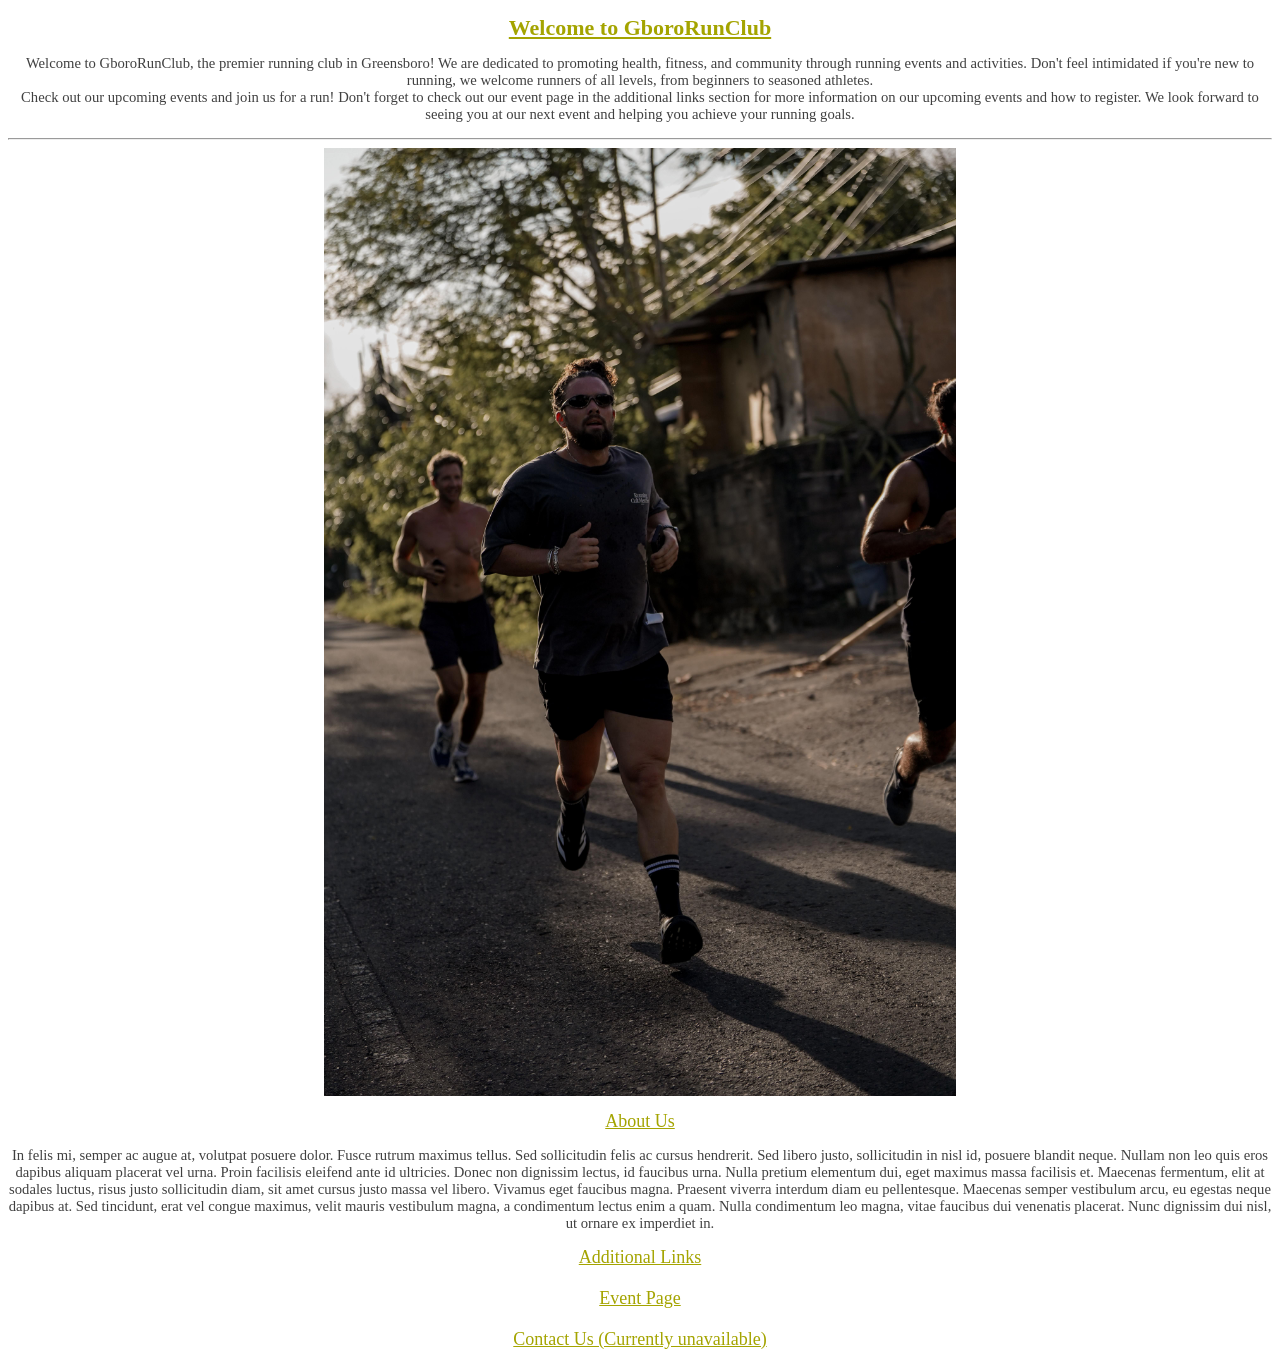
<file: index.html>
<!DOCTYPE html>
<!--
  Name: Sammy Arreaza
  Date: 09.04.2026
  CSC 372-01

  This is the index.html page for my GboroRunClub.org website. It serves as the homepage for the site, providing an introduction to the club and its mission, as well as links to other pages on the site.
-->
<html lang="en">

<head>
    <meta charset="UTF-8">
    <meta name="viewport" content="width=device-width, initial-scale=1.0">
    <title>GboroRunClub.org</title>
    <link rel="icon" type="image/x-icon" href="images/favicon.jpg">
    <link rel="stylesheet" href="style.css">
</head>

<body>
    <h1>Welcome to GboroRunClub</h1>
    <p>Welcome to GboroRunClub, the premier running club in Greensboro! We are dedicated to promoting health, fitness,
        and community through running events and activities.
        Don't feel intimidated if you're new to running, we welcome runners of all levels, from beginners to seasoned
        athletes.
        <br>
        Check out our upcoming events and join us for a run!
        Don't forget to check out our event page in the additional links section for more information on our upcoming
        events and how to register.
        We look forward to seeing you at our next event and helping you achieve your running goals.
    </p>
    <hr>
    <img src="images/homepageimg.jpg" alt="homepageimg" class="images">
    <h2>About Us</h2>
    <p>In felis mi, semper ac augue at, volutpat posuere dolor. Fusce rutrum maximus tellus. Sed sollicitudin felis ac
        cursus hendrerit. Sed libero justo, sollicitudin in nisl id, posuere blandit neque. Nullam non leo quis eros
        dapibus aliquam placerat vel urna. Proin facilisis eleifend ante id ultricies. Donec non dignissim lectus, id
        faucibus urna. Nulla pretium elementum dui, eget maximus massa facilisis et. Maecenas fermentum, elit at sodales
        luctus, risus justo sollicitudin diam, sit amet cursus justo massa vel libero. Vivamus eget faucibus magna.
        Praesent viverra interdum diam eu pellentesque. Maecenas semper vestibulum arcu, eu egestas neque dapibus at.
        Sed tincidunt, erat vel congue maximus, velit mauris vestibulum magna, a condimentum lectus enim a quam. Nulla
        condimentum leo magna, vitae faucibus dui venenatis placerat. Nunc dignissim dui nisl, ut ornare ex imperdiet
        in.

    </p>
    <h2>Additional Links</h2>
    <a href="event.html">Event Page</a>
    <a href="index.html">Contact Us (Currently unavailable)</a>
</body>

</html>
</file>
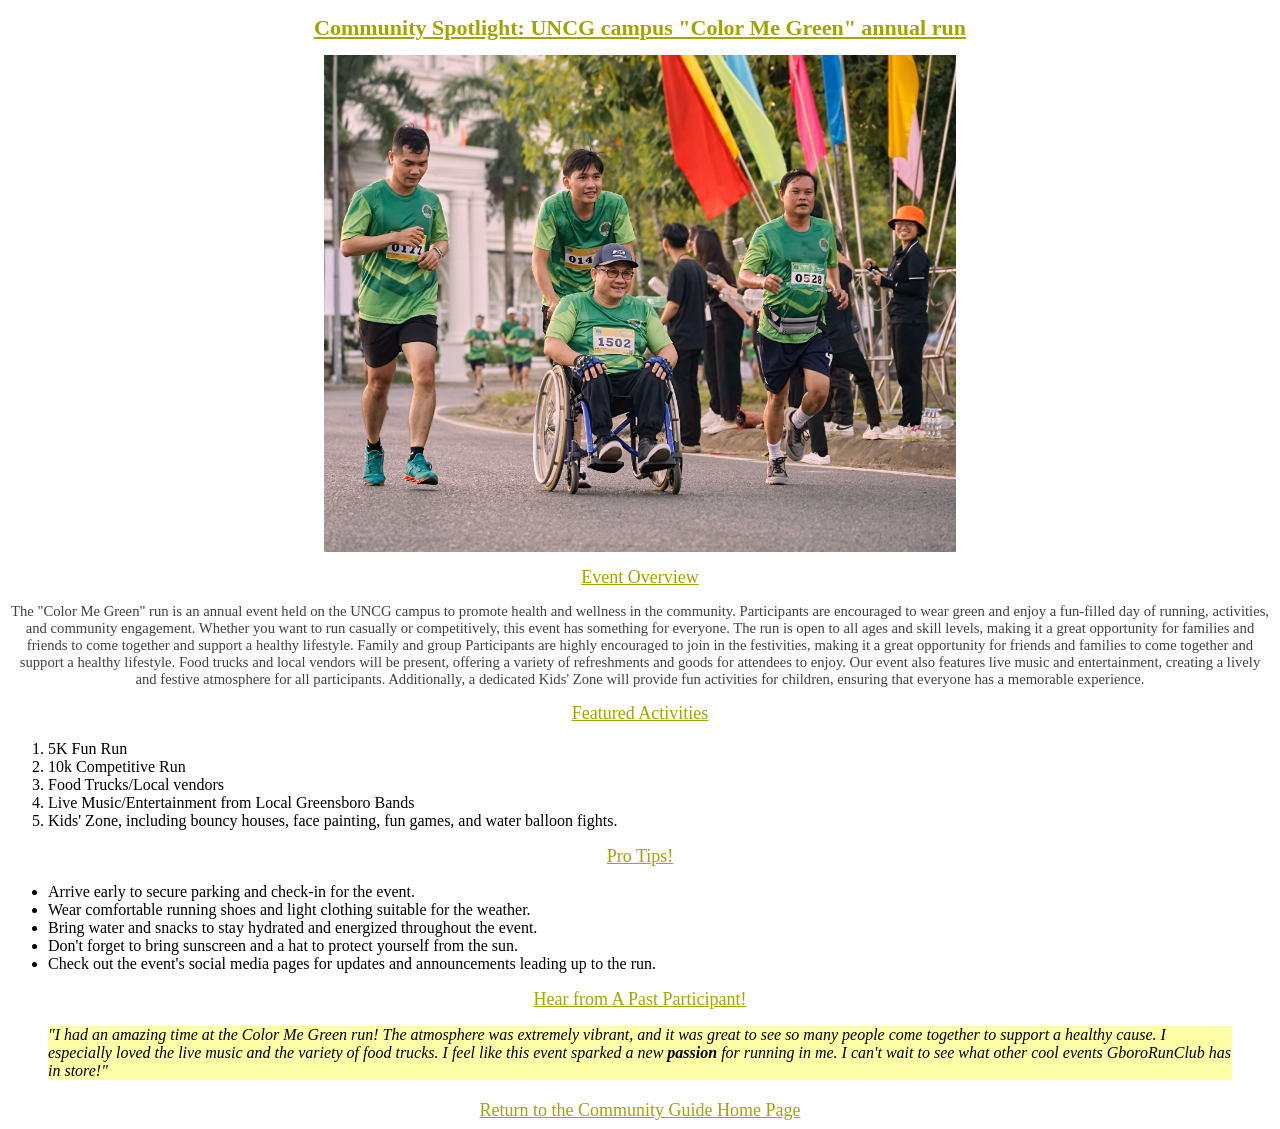
<file: event.html>
<!DOCTYPE html>
<!--
  Name: Sammy Arreaza
  Date: 09.04.2026
  CSC 372-01

  This is the event page for my GboroRunClub.org website. It provides information about the "Color Me Green" annual run event, including an overview, featured activities, pro tips, and a testimonial from a past participant.
-->
<html lang="en">

<!-- Extra features completed: tooltips in featured Activities and Favicon -->

<head>
    <meta charset="UTF-8">
    <meta name="viewport" content="width=device-width, initial-scale=1.0">
    <title>GboroRunClub/event</title>
    <link rel="icon" type="image/x-icon" href="images/favicon.jpg">
    <link rel="stylesheet" href="style.css">
</head>

<body>
    <h1>Community Spotlight: UNCG campus "Color Me Green" annual run</h1>
    <img src="images/event-main.jpg" alt="image of runners at the Color Me Green event wearing green" class="images">
    <h2>Event Overview</h2>
    <p>The "Color Me Green" run is an annual event held on the UNCG campus to promote health and wellness in the
        community. Participants are encouraged to wear green and enjoy a fun-filled day of running, activities, and
        community engagement. Whether you want to run casually or competitively, this event has something for everyone.
        The run is open to all ages and skill levels, making it a great opportunity for families and friends to come
        together and support a healthy lifestyle.
        Family and group Participants are highly encouraged to join in the festivities, making it a great opportunity
        for friends and families to come together and support a healthy lifestyle. Food trucks and local vendors will be
        present, offering a variety of refreshments and goods for attendees to enjoy.
        Our event also features live music and entertainment, creating a lively and festive atmosphere for all
        participants. Additionally, a dedicated Kids' Zone will provide fun activities for children, ensuring that
        everyone has a memorable experience.

    </p>
    <h2>Featured Activities</h2>
    <ol>
        <li title="March 27, 2027. Start time: 8:30 AM">5K Fun Run</li>
        <li title="March 27, 2027. Start time: 8:00 AM">10k Competitive Run</li>
        <li title="March 27, 2027. Start time: 9:00 AM">Food Trucks/Local vendors</li>
        <li title="March 27, 2027. Start time: 9:30 AM">Live Music/Entertainment from Local Greensboro Bands</li>
        <li title="March 27, 2027. 8:00 AM - 12:00 PM">Kids' Zone, including bouncy houses, face painting, fun games,
            and water balloon fights.</li>
    </ol>
    <h2>Pro Tips!</h2>
    <ul>
        <li>Arrive early to secure parking and check-in for the event.</li>
        <li>Wear comfortable running shoes and light clothing suitable for the weather.</li>
        <li>Bring water and snacks to stay hydrated and energized throughout the event.</li>
        <li>Don't forget to bring sunscreen and a hat to protect yourself from the sun.</li>
        <li>Check out the event's social media pages for updates and announcements leading up to the run.</li>
    </ul>
    <h2>Hear from A Past Participant!</h2>
    <blockquote id="testimony">"I had an amazing time at the Color Me Green run! The atmosphere was extremely vibrant,
        and it was great to see so many people come together to support a healthy cause. I especially loved the live
        music and the variety of food trucks. I feel like this event sparked a new <strong>passion</strong> for running
        in me. I can't wait to see what other cool events GboroRunClub has in store!"</blockquote>
    <a href="index.html">Return to the Community Guide Home Page</a>
</body>

</html>
</file>
<file: style.css>
.images {
    width: 50%;
    height: 50%;
    display: block;
    margin: auto;
}

a:link {
    color: #A4A400;
    display: block;
    font-size: 18px;
    margin-top: 20px;
    text-align: center;
}

h1 {
    text-align: center;
    font-weight: bold;
    font-size: 22px;
    color: #A4A400;
    text-decoration: underline;
}

h2 {
    text-align: center;
    font-weight: normal;
    font-size: 18px;
    color: #A4A400;
    text-decoration: underline;
}

p {
    background-color: white;
    text-align: center;
    color: #404040;
    font-size: 11pt;
    font-family: Georgia, Garamond, serif;
}

#testimony {
    background-color: #FFFFA8;
    font-style: italic;
}
</file>
